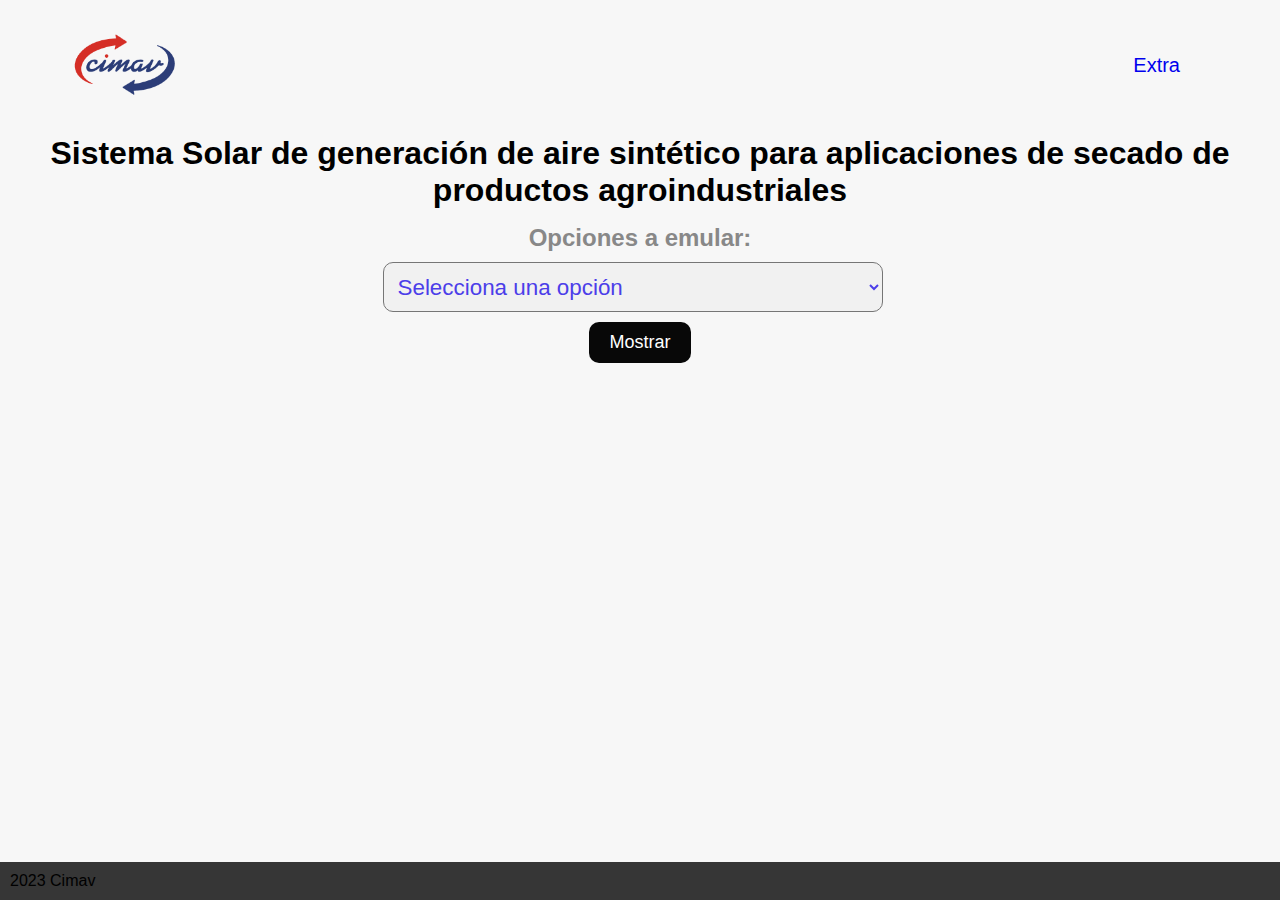
<file: data/index.html>
<!DOCTYPE html>
<html lang="es">

<head>
    <meta charset="UTF-8" />
    <link rel="icon" href="data:,">
    <title>Cimav Emulador</title>
    <meta name="viewport" content="width=device-width, initial-scale=1">
    <link rel="stylesheet" href="index.css">
</head>

<body>
    <header>
        <img class="img1" src="cimav.png" alt="cimav">
        <nav class="nava">
            <a class="navlink" href="../extra.html">Extra</a>
        </nav>
    </header>
    </div>
    <div class="titulo">
        <h1>Sistema Solar de generación de aire sintético para aplicaciones de secado de productos agroindustriales</h1>
    </div>
    <p class="ope">Opciones a emular:</p>
    <form>
        <select id="opcionesestados">
            <option disabled selected="index.html">Selecciona una opción</option>
            <option value="sinaloa.html">Sinaloa</option>
            <option value="yucatan.html">Yucatán</option>
           
        </select>
    </form>
    <button type="button" class="btnop" onclick="redirect()">Mostrar</button>
    <script src="index.js"></script>
</body>
<footer>
     2023 Cimav
</footer>
</div>
<div>

</html>
</file>
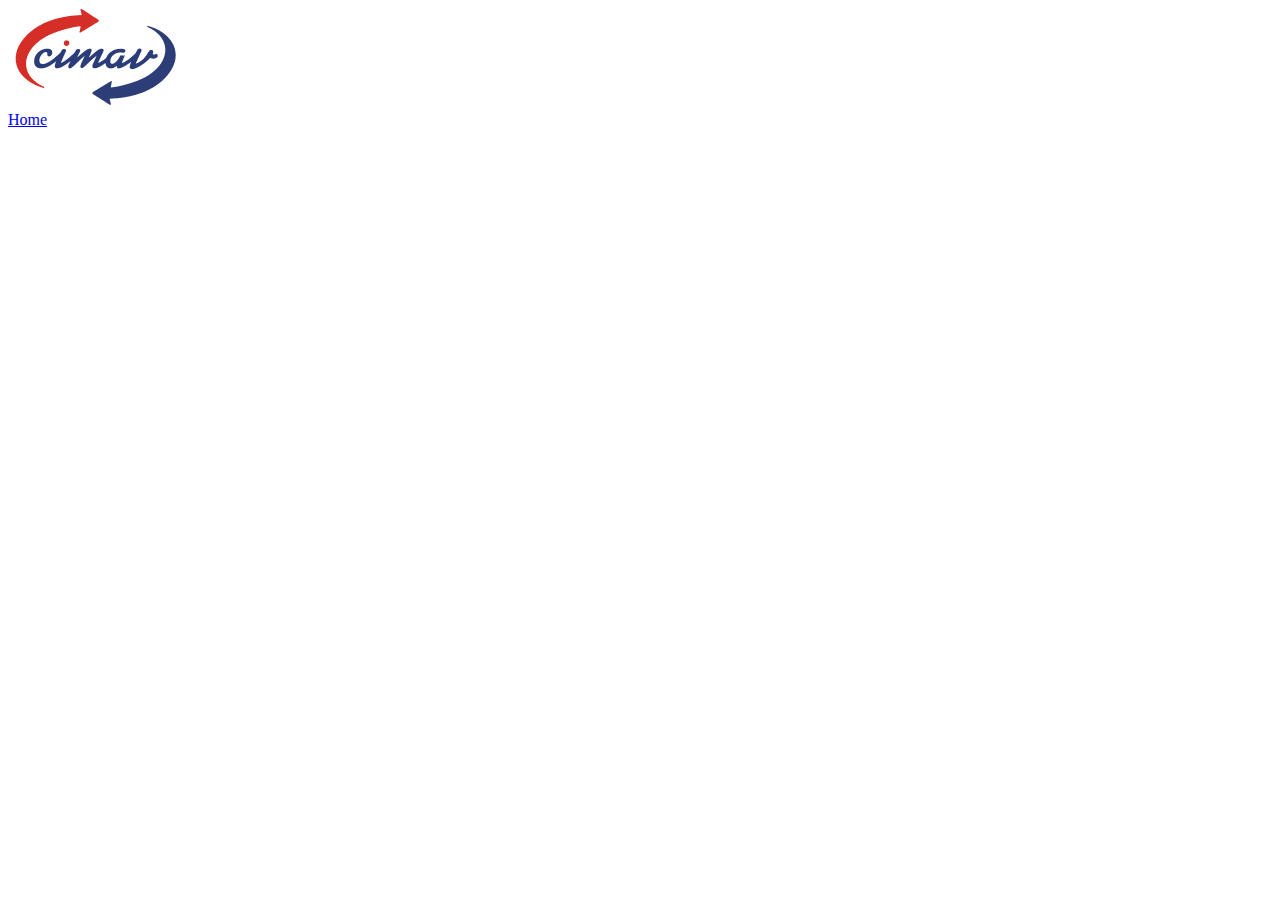
<file: data/extra.html>
<!DOCTYPE html>
<html lang="en">
<head>
    <meta charset="UTF-8">
    <meta http-equiv="X-UA-Compatible" content="IE=edge">
    <link rel="icon" href="data:,">
    <meta name="viewport" content="width=device-width, initial-scale=1.0">
    <title>Extra</title>
</head>
<body>
    <header>
        <img class="img1" src="cimav.png" alt="cimav">
        <nav class="nava">
            <a class="navlink" href="../index.html">Home</a>
        </nav>
    </header>
</body>
</html>
</file>
<file: data/index.css>
* {
    margin: 0;
    padding: 0;
    background: #F7F7F7;
    font-family: sans-serif ;
}

header{
    display: flex;
    justify-content: space-between;
    align-items: center;
    padding: 30px;
    padding-right: 100px;
    padding-left: 70px;
    min-height: 70PX;
    
}
.img1{
    width:110px;
    height:auto; 
}



.navlink{
    font-size: 20px;
    text-decoration: none;
    padding-left: 30px;
}

.titulo {
    text-align: center;
    padding-bottom: 15px;
    padding-top: 5px;
    padding-left: 50px;
    padding-right: 50px;

}

.ope {
    display: flex;
    justify-content: center;
    align-items: center;
    font-size: 24px;
    font-weight: bold;
    color: #888888;
}

form {
    height: 50px;
    display: flex;
    justify-content: center;
    padding: 10px;
    
}


select {
    font-size: 1.4em;
    /* Tamaño de fuente */
    padding: 10px;
    /* Espacio alrededor del texto */
    border-radius: 10px;
    /* Borde redondeado */
    width: 500px;
    background-color: #F1F1F1;
    /* Color de fondo */
    color: #4C3EE9;
    align-items: center;
    margin-right: 15px;

}

input[type="submit"] {

    background-color: #080808;
    /* Cambiar el color de fondo del botón */
    color: white;
    /* Cambiar el color del texto del botón */
    border: none;
    /* Eliminar el borde del botón */
    padding: 10px 20px;
    /* Cambiar el espaciado interno del botón */
    border-radius: 10px;
    font-size: 18px;
    /* Cambiar el tamaño de fuente del botón */
    cursor: pointer;
    /* Cambiar el cursor al pasar por encima del botón */
   
}

.btnop {
    display: flex;
    justify-content: center;
    margin: auto;
    background-color: #080808;
    /* Cambiar el color de fondo del botón */
    color: white;
    /* Cambiar el color del texto del botón */
    border: none;
    /* Eliminar el borde del botón */
    padding: 10px 20px;
    /* Cambiar el espaciado interno del botón */
    border-radius: 10px;
    font-size: 18px;
    /* Cambiar el tamaño de fuente del botón */
    cursor: pointer;
    /* Cambiar el cursor al pasar por encima del botón */
}

select option {
    color: #000;
}

.contenedorRecuadro {
    display: flex;
    justify-content: center;
    align-items: center;
}

.recuadro1 {
    margin: 10px;
    padding: 10px;
    border: 1px solid #000;
    width: 700px;

    border-radius: 10px;
    background: #F1F1F1;
    text-align: center;
    margin-bottom: 20px;
    margin-top: 10px;
}

.contenedortexto {
    display: flex;
    justify-content: space-between;
    background: #F1F1F1;
    align-items: center;
}


footer{

    background-color: #363636;
    /* Color de fondo del footer */
    position: fixed;
    left: 0;
    bottom: 0;
    width: 100%;
    padding: 10px;
    
}


@media(max-widh:700px){


    header{
        flex-direction: column;
    }


  
}
</file>
